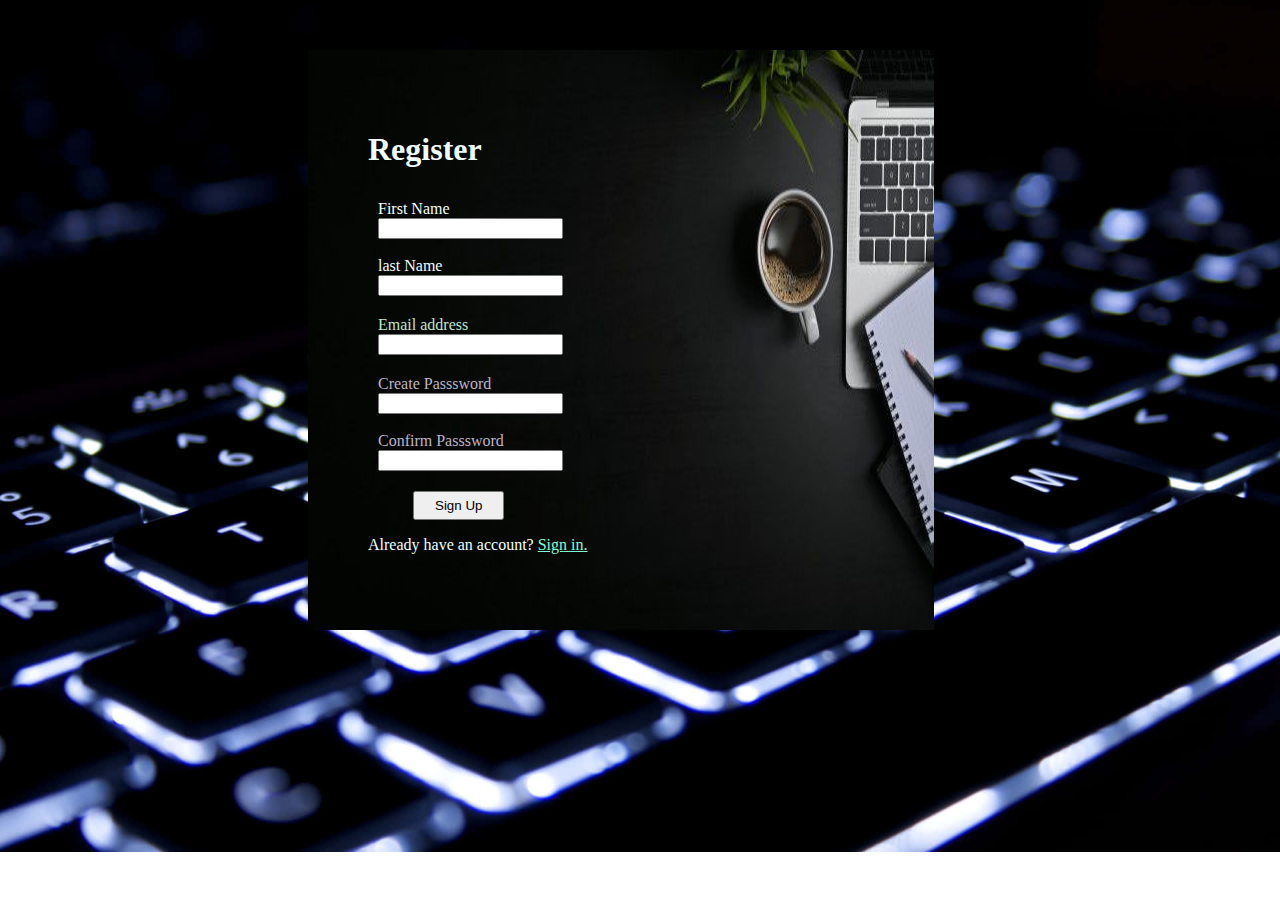
<file: index.html>
<!DOCTYPE html>
<html lang="en">
<head>
    <meta charset="UTF-8">
    <title>Register page</title>
    <link rel="stylesheet" href="styles.css">
</head>
<body >
        <div class="con2">
            <h1>Register</h1>
            <form action="">
            <div class="name">
                <label for="">First Name</label><br>
                <input type="text" name="firstname" value=""><br><br>
                <label for="">last Name</label><br>
                <input type="text" name="last name" value="">
            </div>
            <div class="email">
                <label for="">Email address</label><br>
                <input type="email">
            </div>
            <div class="pw">
                <label for="">Create Passsword</label><br>
                <input type="password"><br><br>
                <label for="">Confirm Passsword</label><br>
                <input type="password">
            </div>
            <div class="sub">
                <input type="submit" value="Sign Up">
            </div>
            <p>Already have an account? <a href="sign.html">Sign in.</a></p>
         </form>

        </div>
</body>
</html>
</file>
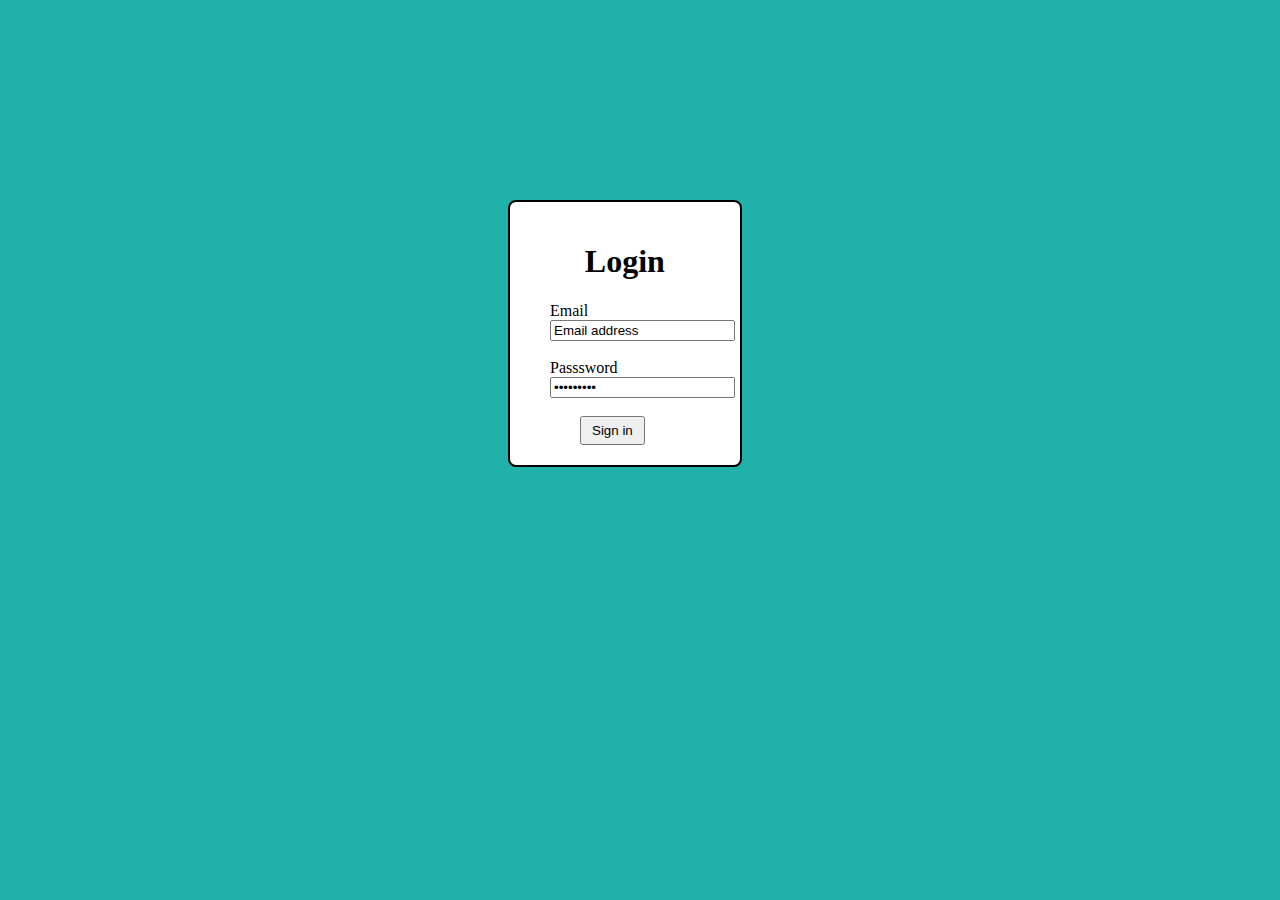
<file: sign.html>
<!DOCTYPE html>
<html lang="en">
<head>
    <meta charset="UTF-8">
    <title>Sign in page</title>
    <style>
        body{
            background-color: lightseagreen;
        }
        h1{
            text-align: center;
        }
        div{
            height:50% ;
            width: 15%;
            background-color: white;
            padding: 20px;
            border: 2px solid;
            border-radius: 8px;
            margin: 200px 500px;
        }
        button{
            padding: 5px 10px;
            margin-left: 30px;
        }
        form{
            padding-left: 20px;
        }
    </style>
</head>
<body>
<div>
    <h1>Login</h1>
    <form action="">
    <label for="">Email</label><br>
    <input type="email" value="Email address"><br><br>
    <label for="">Passsword</label><br>
    <input type="password" value="Passsword"><br><br>
    <button>Sign in</button>
</form>
</div>
</body>
</html>
</file>
<file: styles.css>
body{
    height: 100%;
    background-image: url('image3.jpg');
    background-repeat: no-repeat;
    background-size: 100% ;
}
a{
    color: aquamarine;
}
.con2{
    height: 100%;
    width: 40%;
    background-image: url('laptop.jpg');
    background-repeat: no-repeat ;
    background-size: 100% 100%;
    color: azure;
    padding: 60px;
    margin: 50px 300px;
}
.name{
    padding: 10px;

}
.email{
    padding: 10px;
    color: rgb(192, 230, 200);
}
.pw{
    padding: 10px;
    color: rgb(189, 179, 199);
}
.sub{
    margin-left: 45px;
    margin-top: 10px;
}
input[type=submit]{
    padding: 5px 20px ;
}
</file>
